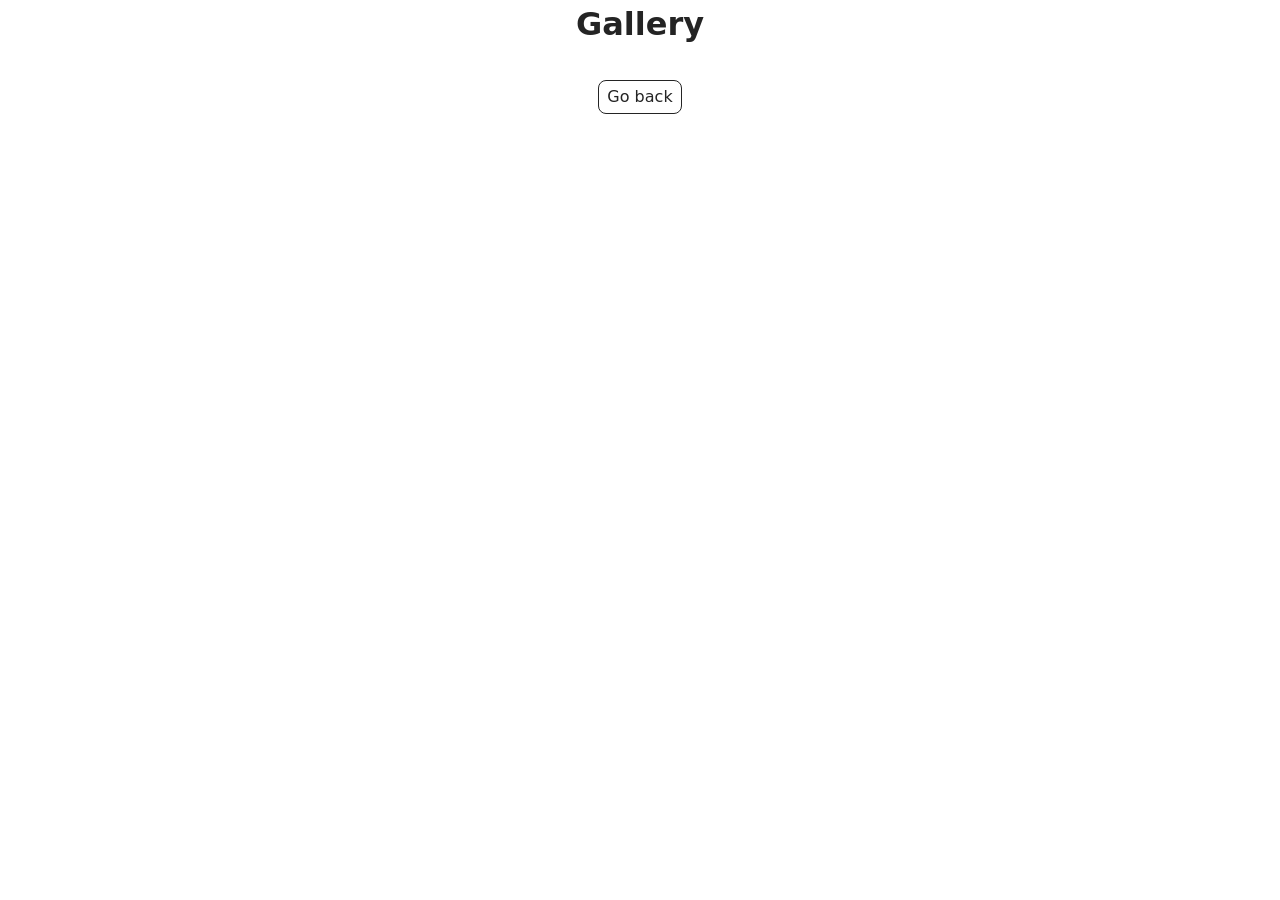
<file: src/1-gallery.html>
<!doctype html>
<html lang="en">
  <head>
    <meta charset="UTF-8" />
    <meta http-equiv="X-UA-Compatible" content="IE=edge" />
    <meta name="viewport" content="width=device-width, initial-scale=1.0" />
    <title>Gallery</title>
    <link rel="stylesheet" href="./css/styles.css" />
  </head>
  <body>
    <main>
      <div class="container">
        <h1 class="main-title">Gallery</h1>
        <a class="back-link" href="./index.html">Go back</a>
        <ul class="gallery"></ul>
      </div>
    </main>
    <script type="module" src="./js/1-gallery.js"></script>
  </body>
</html>
</file>
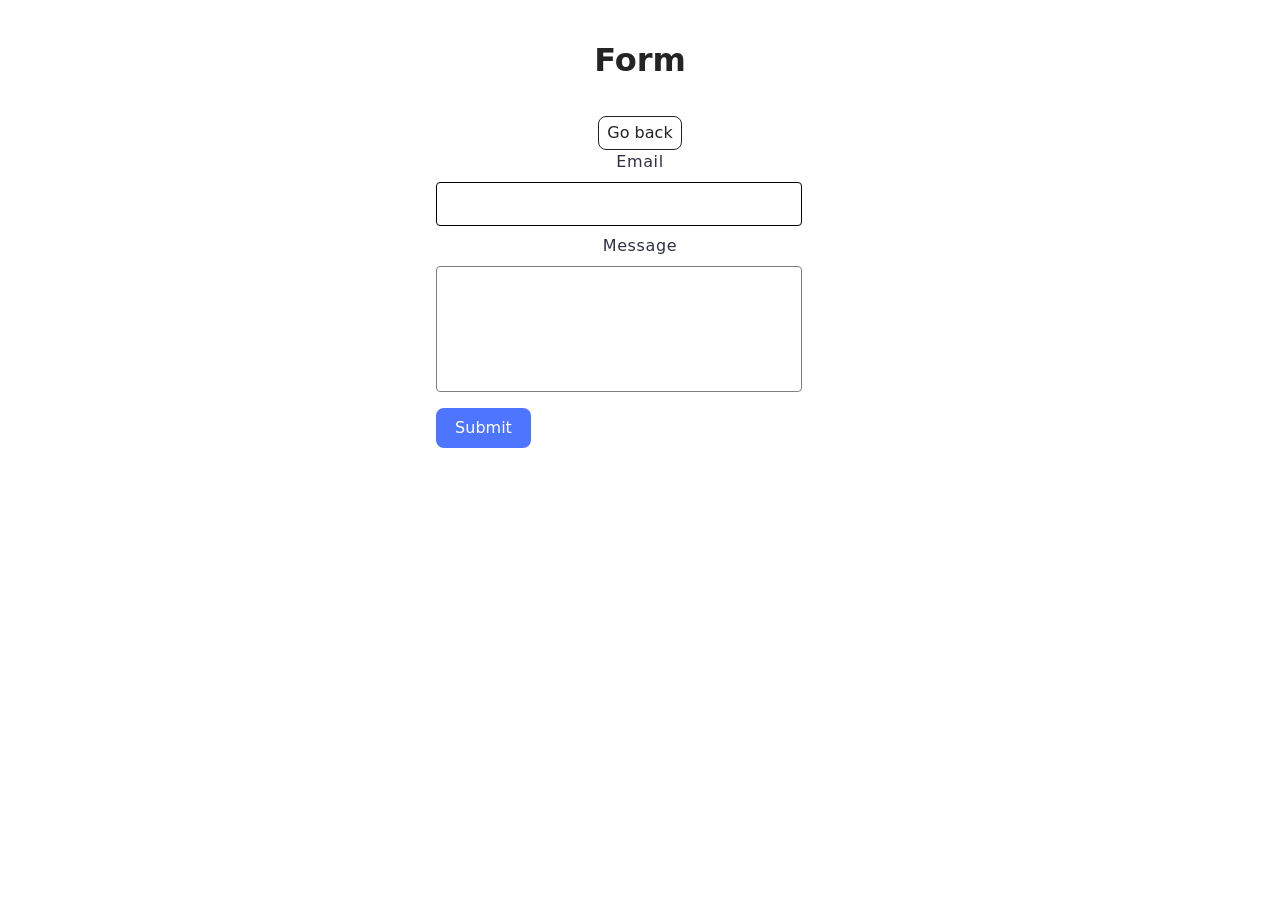
<file: src/2-form.html>
<!doctype html>
<html lang="en">
  <head>
    <meta charset="UTF-8" />
    <meta http-equiv="X-UA-Compatible" content="IE=edge" />
    <meta name="viewport" content="width=device-width, initial-scale=1.0" />
    <title>Form</title>
    <link rel="stylesheet" href="./css/styles.css" />
  </head>
  <body>
    <main>
      <div class="container form-container">
        <h1 class="main-title">Form</h1>
        <a class="back-link" href="./index.html">Go back</a>
        <form class="feedback-form" autocomplete="off">
          <label>
            Email
            <input type="email" name="email" autofocus />
          </label>

          <label>
            Message
            <textarea name="message" rows="8"></textarea>
          </label>

          <button type="submit">Submit</button>
        </form>
      </div>
    </main>
    <script type="module" src="./js/2-form.js"></script>
  </body>
</html>
</file>
<file: src/css/styles.css>
/**
  |============================
  | include css partials with
  | default @import url()
  |============================
*/
/* Common styles */
@import url('./reset.css');
@import url('./base.css');
@import url('./container.css');
@import url('./animations.css');

/* Sections style */
@import url('./header.css');
@import url('./vite-promo.css');
@import url('./badges.css');
@import url('./back-link.css');
@import url('./footer.css');
@import url(./gallery.css);
@import url(./form.css);
</file>
